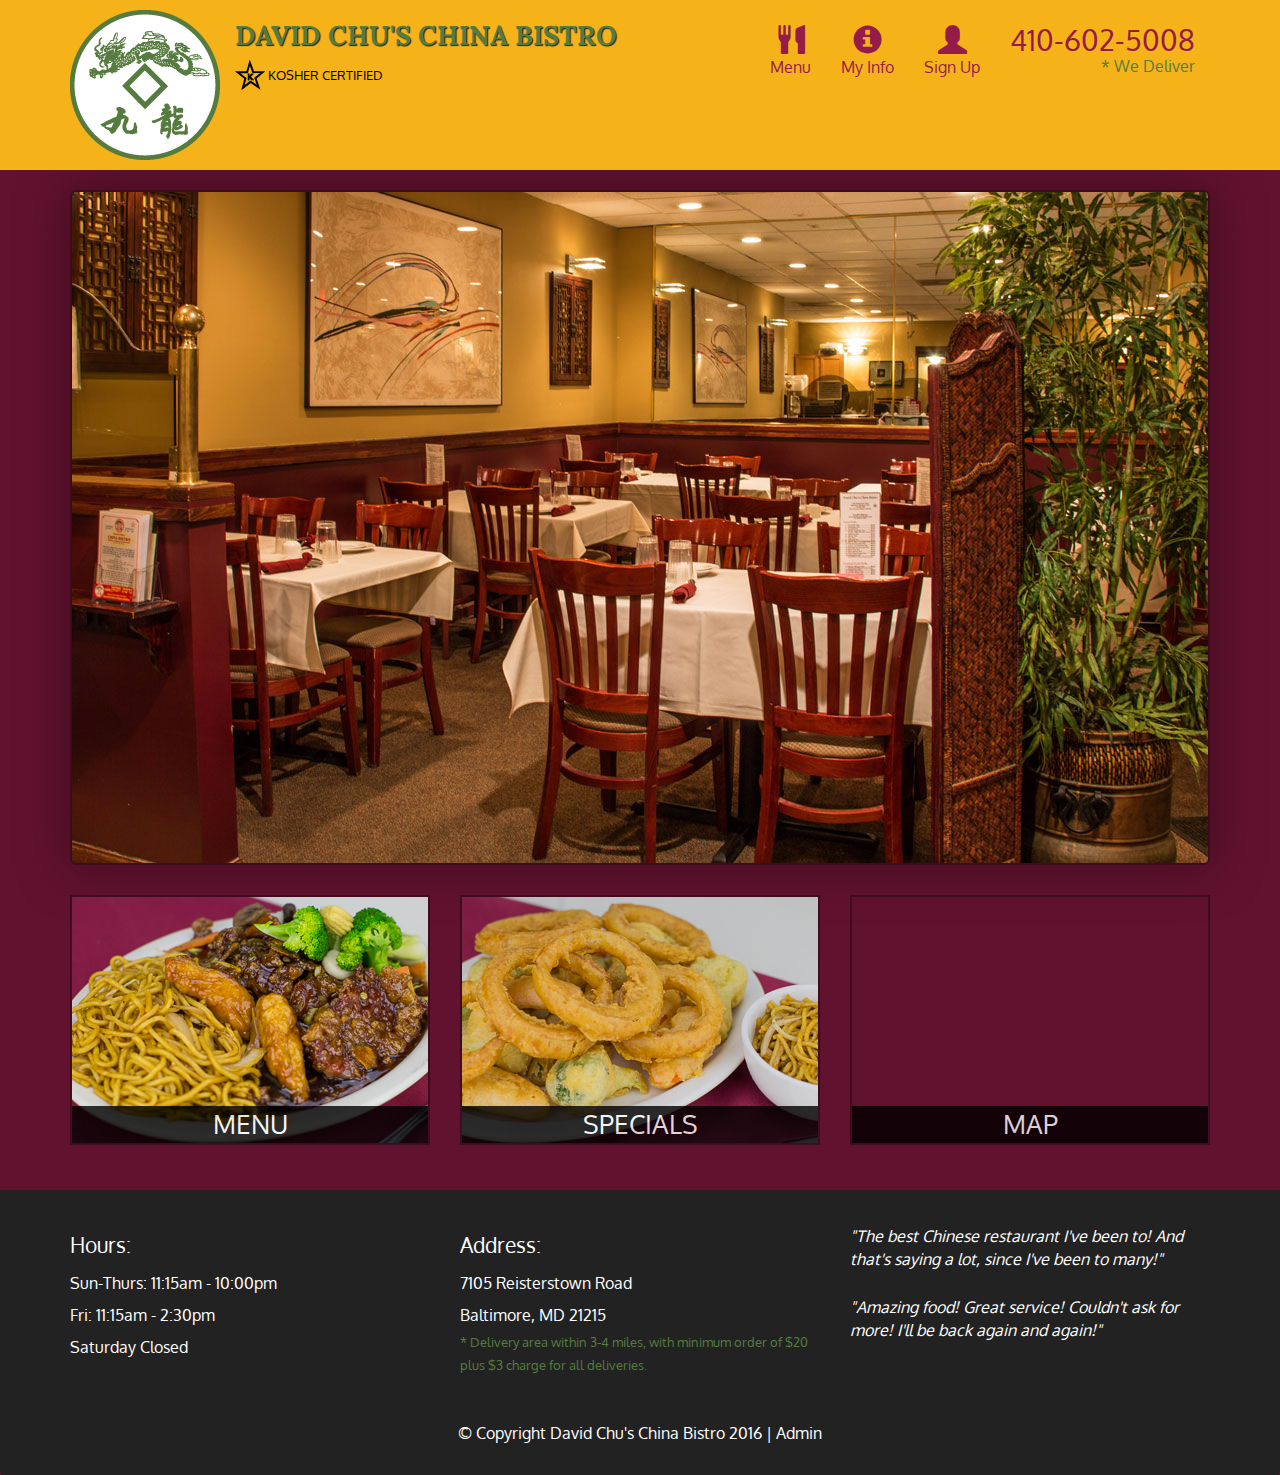
<file: index.html>
<!DOCTYPE html>
<html lang="en">
  <head>
    <meta charset="utf-8">
    <meta http-equiv="X-UA-Compatible" content="IE=edge">
    <meta name="viewport" content="width=device-width, initial-scale=1">
    <title>David Chu's China Bistro</title>
    <link href='https://fonts.googleapis.com/css?family=Oxygen:400,300,700' rel='stylesheet' type='text/css'>
    <link href='https://fonts.googleapis.com/css?family=Lora' rel='stylesheet' type='text/css'>
    <link rel="stylesheet" href="css/bootstrap.min.css">
    <link rel="stylesheet" href="css/restaurant.css">
    <link rel="stylesheet" href="css/common.css">
  </head>
  <body ng-app="restaurant" ng-strict-di>

    <!-- Fixed position loading indicator -->
    <loading class="loading-indicator"></loading>

    <header>
      <nav id="header-nav" class="navbar navbar-default">
        <div class="container">
          <div class="navbar-header">
            <a href="index.html" class="pull-left visible-md visible-lg">
              <div id="logo-img" alt="Logo image"></div>
            </a>

            <div class="navbar-brand">
              <a href="index.html"><h1>David Chu's China Bistro</h1></a>
              <p>
              <img src="images/star-k-logo.png" alt="Kosher certification">
              <span>Kosher Certified</span>
              </p>
            </div>

            <button id="navbarToggle" type="button" class="navbar-toggle collapsed" data-toggle="collapse" data-target="#collapsable-nav" aria-expanded="false">
              <span class="sr-only">Toggle navigation</span>
              <span class="icon-bar"></span>
              <span class="icon-bar"></span>
              <span class="icon-bar"></span>
            </button>
          </div>

          <div id="collapsable-nav" class="collapse navbar-collapse">
            <ul id="nav-list" class="nav navbar-nav navbar-right">
              <li id="navHomeButton" class="visible-xs">
                <a href="index.html">
                  <span class="glyphicon glyphicon-home"></span> Home</a>
              </li>
              <li id="navMenuButton" ui-sref-active="active">
                <a ui-sref="public.menu"  href="#">
                  <span class="glyphicon glyphicon-cutlery"></span><br class="hidden-xs"> Menu</a>
              </li>
              <li id="navMenuButton" ui-sref-active="active">
                <a href="#"  ui-sref="public.userInfo">
                  <span class="glyphicon glyphicon-info-sign"></span><br class="hidden-xs"> My Info</a>
              </li>
              <li id="navMenuButton" ui-sref-active="active">
                <a  ui-sref="public.user" href="#">
                  <span class="glyphicon glyphicon-user"></span><br class="hidden-xs">Sign Up</a>
              </li>
              <li id="phone" class="hidden-xs">
                <a href="tel:410-602-5008">
                  <span>410-602-5008</span></a><div>* We Deliver</div>
              </li>
            </ul><!-- #nav-list -->
          </div><!-- .collapse .navbar-collapse -->
        </div><!-- .container -->
      </nav><!-- #header-nav -->
    </header>

    <div id="call-btn" class="visible-xs">
      <a class="btn" href="tel:410-602-5008">
        <span class="glyphicon glyphicon-earphone"></span>
        410-602-5008
      </a>
    </div>
    <div id="xs-deliver" class="text-center visible-xs">* We Deliver</div>

    <ui-view>
      <div class="text-center initial-loading">
        <h2>Loading Site...</h2>
      </div>
    </ui-view>

    <footer class="panel-footer">
      <div class="container">
        <div class="row">
          <section id="hours" class="col-sm-4">
            <span>Hours:</span><br>
            Sun-Thurs: 11:15am - 10:00pm<br>
            Fri: 11:15am - 2:30pm<br>
            Saturday Closed
            <hr class="visible-xs">
          </section>
          <section id="address" class="col-sm-4">
            <span>Address:</span><br>
            7105 Reisterstown Road<br>
            Baltimore, MD 21215
            <p>* Delivery area within 3-4 miles, with minimum order of $20 plus $3 charge for all deliveries.</p>
            <hr class="visible-xs">
          </section>
          <section id="testimonials" class="col-sm-4">
            <p>"The best Chinese restaurant I've been to! And that's saying a lot, since I've been to many!"</p>
            <p>"Amazing food! Great service! Couldn't ask for more! I'll be back again and again!"</p>
          </section>
        </div>
        <div class="text-center">
          &copy; Copyright David Chu's China Bistro 2016 |
          <a ui-sref="admin.auth">Admin</a></div>
      </div>
    </footer>

    <!-- Libs -->
    <script src="lib/jquery-2.1.4.min.js"></script>
    <script src="lib/bootstrap.min.js"></script>
    <script src="lib/angular.min.js"></script>
    <script src="lib/angular-ui-router.min.js"></script>

    <!-- Main Restaurant Module -->
    <script src="src/restaurant.module.js"></script>

    <!-- Common Module -->
    <script src="src/common/common.module.js"></script>
    <script src="src/common/loading/loading.component.js"></script>
    <script src="src/common/loading/loading.interceptor.js"></script>
    <script src="src/common/menu.service.js"></script>

    <!-- Public Module -->
    <script src="src/public/public.module.js"></script>
    <script src="src/public/public.routes.js"></script>
    <script src="src/public/menu/menu.controller.js"></script>
    <script src="src/public/menu-category/menu-category.component.js"></script>
    <script src="src/public/menu-items/menu-items.controller.js"></script>
    <script src="src/public/menu-item/menu-item.component.js"></script>
    <script src="src/public/user/sign.in.controller.js"></script>
    <script src="src/public/user/sign.details.service.js"></script>
    <script src="src/public/user-info/user.info.js"></script>
    <script src="src/public/user-info/user.details.component.js"></script>



    <!-- ADMIN SITE -->

    <!--Application files -->

  </body>

</html>
</file>
<file: css/restaurant.css>
body {
  font-size: 16px;
  color: #fff;
  background-color: #61122f;
  font-family: 'Oxygen', sans-serif;
}

.initial-loading {
  margin-top: 60px;
}

/** HEADER **/
#header-nav {
  background-color: #f6b319;
  border-radius: 0;
  border: 0;
}

#logo-img {
  background: url('../images/restaurant-logo_large.png') no-repeat;
  width: 150px;
  height: 150px;
  margin: 10px 15px 10px 0;
}

.navbar-brand {
  padding-top: 25px;
}
.navbar-brand h1 { /* Restaurant name */
  font-family: 'Lora', serif;
  color: #557c3e;
  font-size: 1.5em;
  text-transform: uppercase;
  font-weight: bold;
  text-shadow: 1px 1px 1px #222;
  margin-top: 0;
  margin-bottom: 0;
  line-height: .75;
}
.navbar-brand a:hover, .navbar-brand a:focus {
  text-decoration: none;
}
.navbar-brand p { /* Kosher cert */
  color: #000;
  text-transform: uppercase;
  font-size: .7em;
  margin-top: 15px;
}
.navbar-brand p span { /* Star-K */
  vertical-align: middle;
}

#nav-list {
  margin-top: 10px;
}
#nav-list a {
  color: #951C49;
  text-align: center;
}
#nav-list a:hover {
  background: #E7E7E7;
}
#nav-list a span {
  font-size: 1.8em;
}

#phone {
  margin-top: 5px;
}
#phone a { /* Phone number */
  text-align: right;
  padding-bottom: 0;
}
#phone div { /* We Deliver */
  color: #557c3e;
  text-align: right;
  padding-right: 15px;
}

.navbar-header button.navbar-toggle, .navbar-header .icon-bar {
  border: 1px solid #61122f;
}
.navbar-header button.navbar-toggle {
  clear: both;
  margin-top: -30px;
}
/* END HEADER */

/* FOOTER */
.panel-footer {
  margin-top: 30px;
  padding-top: 35px;
  padding-bottom: 30px;
  background-color: #222;
  border-top: 0;
}
.panel-footer div.row {
  margin-bottom: 35px;
}
#hours, #address {
  line-height: 2;
}
#hours > span, #address > span {
  font-size: 1.3em;
}
#address p {
  color: #557c3e;
  font-size: .8em;
  line-height: 1.8;
}
#testimonials {
  font-style: italic;
}
#testimonials p:nth-child(2) {
  margin-top: 25px;
}
a[ui-sref="admin.auth"] {
  color: #fff;
}
/* END FOOTER */

/********** Medium devices only **********/
@media (min-width: 992px) and (max-width: 1199px) {
  /* Header */
  #logo-img {
    background: url('../images/restaurant-logo_medium.png') no-repeat;
    width: 100px;
    height: 100px;
    margin: 5px 5px 5px 0;
  }
  /* End Header */
}


/********** Extra small devices only **********/
@media (max-width: 767px) {
  /* Header */
  .navbar-brand {
    padding-top: 10px;
    height: 80px;
  }
  .navbar-brand h1 { /* Restaurant name */
    padding-top: 10px;
    font-size: 5vw; /* 1vw = 1% of viewport width */
  }
  .navbar-brand p { /* Kosher cert */
    font-size: .6em;
    margin-top: 12px;
  }
  .navbar-brand p img { /* Star-K */
    height: 20px;
  }

  #collapsable-nav a { /* Collapsed nav menu text */
    font-size: 1.2em;
  }
  #collapsable-nav a span { /* Collapsed nav menu glyph */
    font-size: 1em;
    margin-right: 5px;
  }

  #call-btn > a {
    font-size: 1.5em;
    display: block;
    margin: 0 20px;
    padding: 10px;
    border: 2px solid #fff;
    background-color: #f6b319;
    color: #951c49;
  }
  #xs-deliver {
    margin-top: 5px;
    font-size: .7em;
    letter-spacing: .1em;
    text-transform: uppercase;
  }
  /* End Header */

  /* Footer */
  .panel-footer section {
    margin-bottom: 30px;
    text-align: center;
  }
  .panel-footer section:nth-child(3) {
    margin-bottom: 0; /* margin already exists on the whole row */
  }
  .panel-footer section hr {
    width: 50%;
  }
  /* End Footer */
}


/********** Super extra small devices Only :-) (e.g., iPhone 4) **********/
@media (max-width: 479px) {
  /* Header */
  .navbar-brand h1 { /* Restaurant name */
    padding-top: 5px;
    font-size: 6vw;
  }
  /* End Header */
}
</file>
<file: css/common.css>
.loading-indicator {
    display: block;
    width: 70px;
    position: fixed;
    left: 0;
    right: 0;
    margin: 0 auto;
    top: 40%;
    z-index: 100;
    background-color: #FFF;
}

.loading-indicator img {
    width: 70px;
    background-color: #FFF;
}

.ui-view-placeholder {
    margin-top: 60px;
}
</file>
